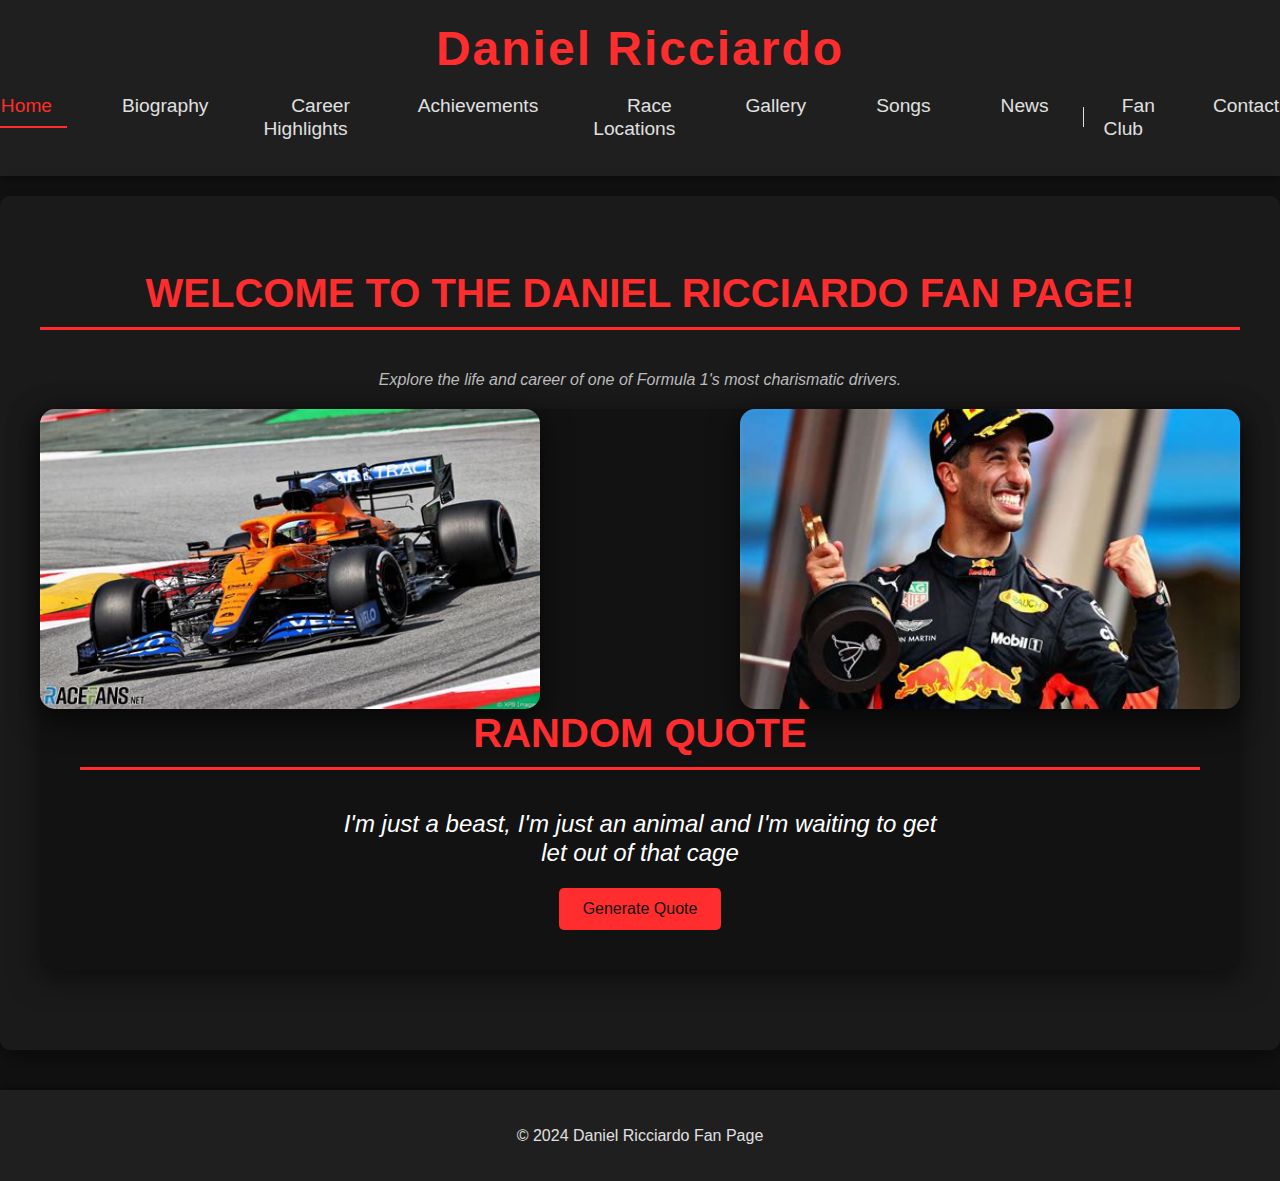
<file: index.html>
<!DOCTYPE html>
<html lang="en">
  <head>
    <meta charset="UTF-8" />
    <meta name="viewport" content="width=device-width, initial-scale=1.0" />
    <title>Home - Daniel Ricciardo</title>
    <link rel="stylesheet" href="css/home.css" />
    <link rel="stylesheet" href="css/general.css" />
  </head>

  <body>
    <header>
      <h1>Daniel Ricciardo</h1>
      <nav>
        <ul>
          <li><a href="index.html" class="active">Home</a></li>
          <li><a href="biography.html">Biography</a></li>
          <li><a href="career.html">Career Highlights</a></li>
          <li><a href="achievements.html">Achievements</a></li>
          <li><a href="race_locations.html">Race Locations</a></li>
          <li><a href="gallery.html">Gallery</a></li>
          <li><a href="songs.html">Songs</a></li>
          <li><a href="news.html">News</a></li>
          <li><a href="fan-club.html">Fan Club</a></li>
          <li><a href="contact.html">Contact</a></li>
        </ul>
      </nav>
    </header>

    <main>
      <section id="intro">
        <div class="Home-header">
          <h2>Welcome to the Daniel Ricciardo Fan Page!</h2>
          <p>
            Explore the life and career of one of Formula 1's most charismatic
            drivers.
          </p>
        </div>
        <div class="clearfix">
          <img
            class="home-img1"
            src="images/intro.jpg"
            alt="Daniel Ricciardo Racing"
          />
          <img
            class="home-img2"
            src="images/intro2.jpg"
            alt="Daniel Ricciardo"
          />
        </div>
      </section>
      <section id="quote-section">
        <h2>Random Quote</h2>
        <div id="quote-container">
          <p id="quote">Click below for a random quote!</p>
        </div>
        <button id="generate-quote-btn">Generate Quote</button>
      </section>
    </main>

    <footer>
      <p>&copy; 2024 Daniel Ricciardo Fan Page</p>
    </footer>

  </body>

  <script src="js/home.js" defer></script>

</html>
</file>
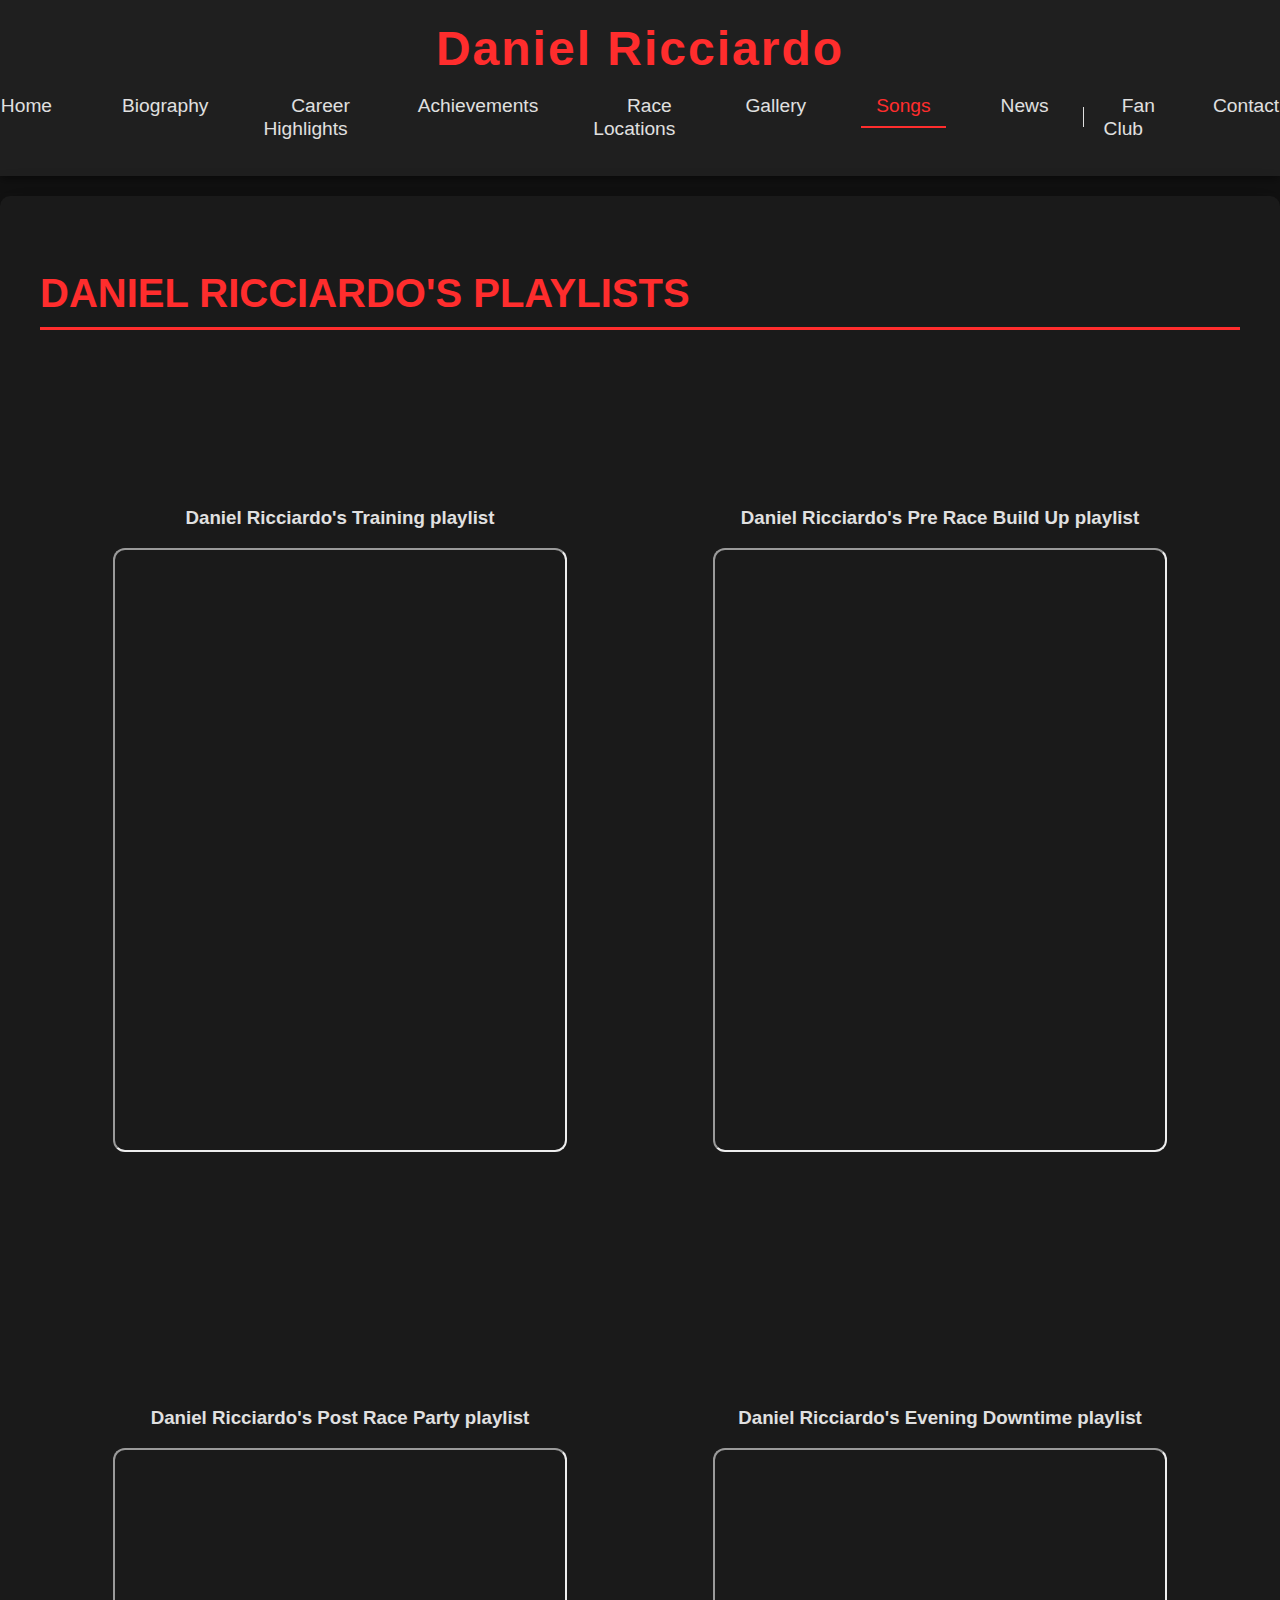
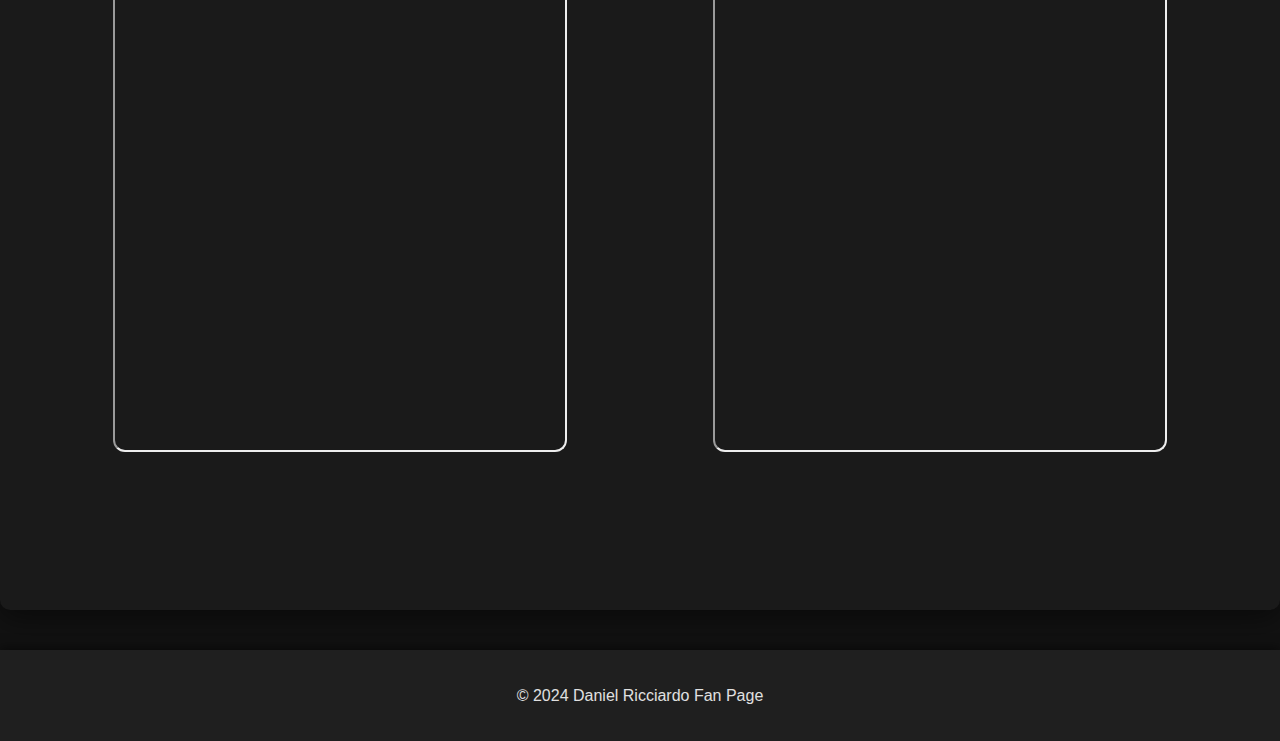
<file: songs.html>
<!DOCTYPE html>
<html lang="en">
  <head>
    <meta charset="UTF-8" />
    <meta name="viewport" content="width=device-width, initial-scale=1.0" />
    <title>Daniel Ricciardo's Playlists</title>
    <link rel="stylesheet" href="css/general.css" />
    <link rel="stylesheet" href="css/songs.css" />
  </head>

  <body>
    <header>
      <h1>Daniel Ricciardo</h1>
      <nav>
        <ul>
          <li><a href="index.html">Home</a></li>
          <li><a href="biography.html">Biography</a></li>
          <li><a href="career.html">Career Highlights</a></li>
          <li><a href="achievements.html">Achievements</a></li>
          <li><a href="race_locations.html">Race Locations</a></li>
          <li><a href="gallery.html">Gallery</a></li>
          <li><a href="songs.html" class="active">Songs</a></li>
          <li><a href="news.html">News</a></li>
          <li><a href="fan-club.html">Fan Club</a></li>
          <li><a href="contact.html">Contact</a></li>
        </ul>
      </nav>
    </header>

    <main>
      <h2>Daniel Ricciardo's Playlists</h2>
      <div class="playlist-grid">
        <div class="container">
          <h3>Daniel Ricciardo's Training playlist</h3>
          <div class="iframe-container">
            <iframe
              style="border-radius: 12px"
              src="https://open.spotify.com/embed/playlist/0TNkT2edfwOQpheNSQQ9LU?utm_source=generator"
              width="450"
              height="600"
              allowFullScreen=""
              allow="autoplay; clipboard-write; encrypted-media; fullscreen; picture-in-picture"
              loading="lazy"
            ></iframe>
          </div>
        </div>

        <div class="container">
          <h3>Daniel Ricciardo's Pre Race Build Up playlist</h3>
          <div class="iframe-container">
            <iframe
              style="border-radius: 12px"
              src="https://open.spotify.com/embed/playlist/2L5DdPIW6gzRF5Uef7eaMv?utm_source=generator"
              width="450"
              height="600"
              allow="autoplay; clipboard-write; encrypted-media; fullscreen; picture-in-picture"
              loading="lazy"
            ></iframe>
          </div>
        </div>

        <div class="container">
          <h3>Daniel Ricciardo's Post Race Party playlist</h3>
          <div class="iframe-container">
            <iframe
              style="border-radius: 12px"
              src="https://open.spotify.com/embed/playlist/2flYv1h0iWOleAYUOjuYDf?utm_source=generator"
              width="450"
              height="600"
              allowFullScreen=""
              allow="autoplay; clipboard-write; encrypted-media; fullscreen; picture-in-picture"
              loading="lazy"
            ></iframe>
          </div>
        </div>

        <div class="container">
          <h3>Daniel Ricciardo's Evening Downtime playlist</h3>
          <div class="iframe-container">
            <iframe
              style="border-radius: 12px"
              src="https://open.spotify.com/embed/playlist/19MsOFWJNAhNtZS8OEUMvg?utm_source=generator"
              width="450"
              height="600"
              allowFullScreen=""
              allow="autoplay; clipboard-write; encrypted-media; fullscreen; picture-in-picture"
              loading="lazy"
            ></iframe>
          </div>
        </div>
      </div>
    </main>

    <footer>
      <p>&copy; 2024 Daniel Ricciardo Fan Page</p>
    </footer>
  </body>
</html>
</file>
<file: css/home.css>
.Home-header {
  text-align: center;
  margin-bottom: 20px;
}

.home-img1 {
  width: 500px;
  height: 300px;
  border-radius: 15px;
  box-shadow: 0 10px 30px rgba(0, 0, 0, 0.7);
  transition: transform 0.3s ease-in-out;
  float: left;
}

.home-img1:hover {
  transform: scale(1.05);
}

.home-img2 {
  width: 500px;
  height: 300px;
  border-radius: 15px;
  box-shadow: 0 10px 30px rgba(0, 0, 0, 0.7);
  transition: transform 0.3s ease-in-out;
  margin-left: 50px;
  float: right;
}

.home-img2:hover {
  transform: scale(1.05);
}

#intro p {
  font-style: italic;
  color: #bbbbbb;
}

#quote-section {
  text-align: center;
  padding: 40px;
  background-color: #121212;
  border-radius: 10px;
  box-shadow: 0 8px 30px rgba(0, 0, 0, 0.5);
  margin-bottom: 40px;
}

#quote-container {
  margin-bottom: 20px;
}

#quote {
  font-size: 1.5rem;
  color: #ffffff;
  font-style: italic;
  max-width: 600px;
  margin: 0 auto;
}

button {
  background-color: #ff2d2d;
  color: #121212;
  border: none;
  padding: 12px 24px;
  font-size: 1rem;
  border-radius: 5px;
  cursor: pointer;
  transition: background-color 0.3s ease, color 0.3s ease;
}

button:hover {
  background-color: #ffffff;
  color: #ff2d2d;
}
</file>
<file: css/general.css>
body {
  font-family: 'Open Sans', sans-serif;
  background-color: #121212;
  color: #e0e0e0;
  margin: 0;
  padding: 0;
  line-height: 1.2;
  -webkit-font-smoothing: antialiased;
}

header {
  background-color: #1f1f1f;
  padding: 20px;
  text-align: center;
  box-shadow: 0 2px 10px rgba(0, 0, 0, 0.5);
}

header h1 {
  margin: 0;
  font-family: 'Roboto', sans-serif;
  font-size: 3rem;
  color: #ff2d2d;
  letter-spacing: 2px;
}

nav ul {
  display: flex;
  justify-content: center;
  list-style: none;
  padding: 0;
  background-color: #1f1f1f;
}

nav ul li {
  margin: 0 20px;
  position: relative;
}

nav ul li a {
  text-decoration: none;
  color: #e0e0e0;
  font-size: 1.2rem;
  padding: 10px 15px;
  transition: all 0.3s ease-in-out;
}

nav ul li a:hover,
nav ul li a.active {
  color: #ff2d2d;
  border-bottom: 2px solid #ff2d2d;
}

nav ul li:nth-child(8)::after {
  content: "";
  position: absolute;
  right: -20px;
  top: 50%;
  transform: translateY(-50%);
  width: 1px;
  height: 20px;
  background-color: #e0e0e0;
}

main {
  max-width: 1200px;
  margin: 20px auto;
  padding: 40px;
  background-color: #1a1a1a;
  box-shadow: 0 8px 30px rgba(0, 0, 0, 0.5);
  border-radius: 10px;
  overflow: hidden;
}

h2 {
  font-size: 2.5rem;
  color: #ff2d2d;
  font-family: 'Roboto', sans-serif;
  text-transform: uppercase;
  border-bottom: 3px solid #ff2d2d;
  padding-bottom: 10px;
  margin-bottom: 40px;
}

button {
  background-color: #ff2d2d;
  color: #121212;
  border: none;
  padding: 12px 24px;
  font-size: 1rem;
  border-radius: 5px;
  cursor: pointer;
  transition: background-color 0.3s ease, color 0.3s ease;
}

button:hover {
  background-color: #ffffff;
  color: #ff2d2d;
}

footer {
  background-color: #1f1f1f;
  color: #e0e0e0;
  text-align: center;
  padding: 20px;
  margin-top: 40px;
  box-shadow: 0 -2px 10px rgba(0, 0, 0, 0.5);
}

@keyframes fadeIn {
  from {
      opacity: 0;
      transform: translateY(30px);
  }
  to {
      opacity: 1;
      transform: translateY(0);
  }
}

section {
  animation: fadeIn 1s ease-in;
}

.container {
  display: flex;
  flex-wrap: wrap;
}

@media screen and (max-width: 768px) {
  nav ul {
    flex-direction: column;
  }

  nav ul li {
    margin: 10px 0;
  }

  h2 {
    font-size: 2rem;
  }

  main {
    padding: 20px;
  }
}
</file>
<file: css/songs.css>
.container {
    display: flex;
    flex-direction: column;
    align-items: center;
    justify-content: center;
    height: 100vh;
    text-align: center;
}

.iframe-container {
    display: flex;
    justify-content: center;
    align-items: center;
    border-radius: 12px;
}

.playlist-grid {
    display: grid;
    grid-template-columns: repeat(2, 1fr);
}
</file>
